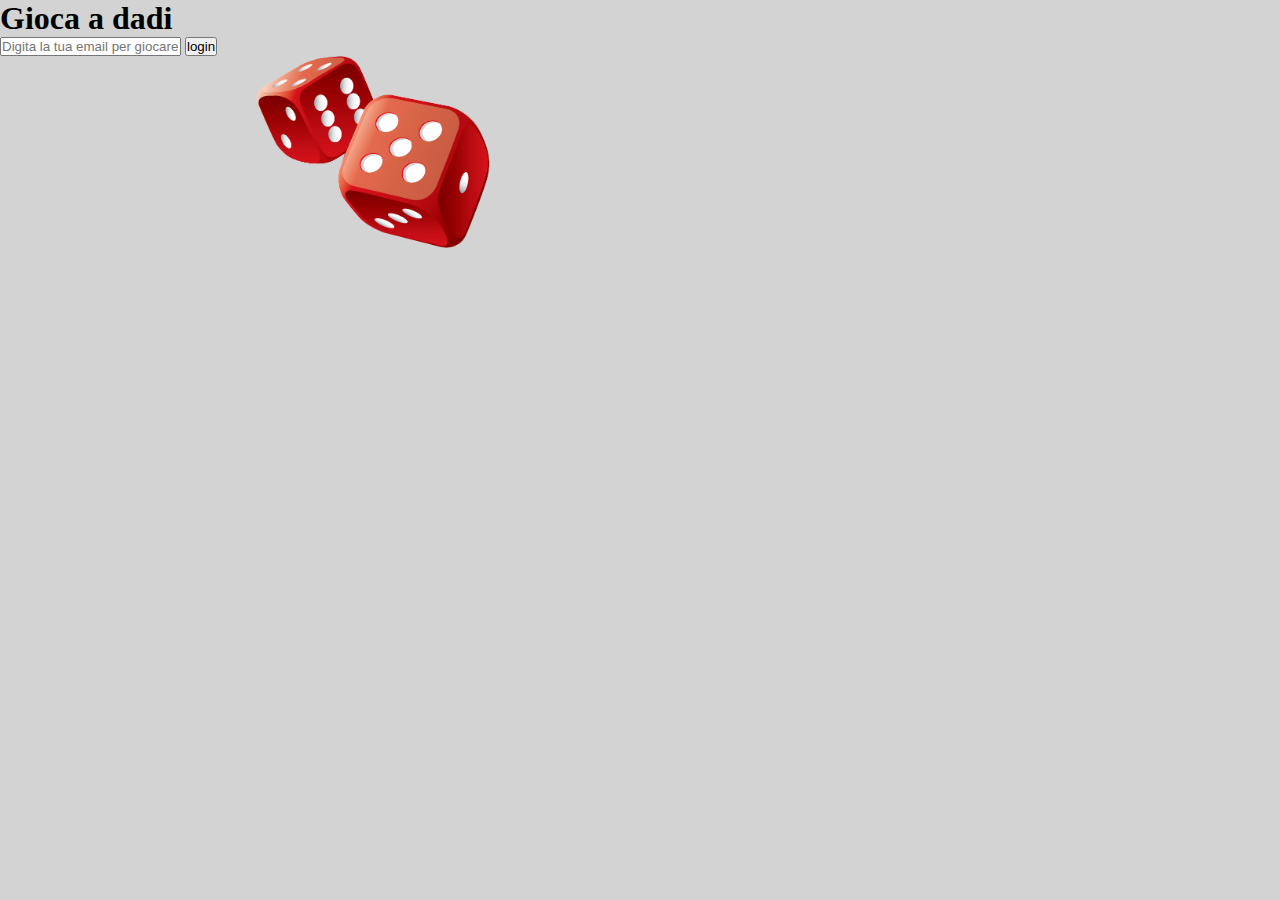
<file: index.html>
<!DOCTYPE html>
<html lang="en">
<head>
    <meta charset="UTF-8">
    <meta http-equiv="X-UA-Compatible" content="IE=edge">
    <meta name="viewport" content="width=device-width, initial-scale=1.0">
    <link href="https://cdn.jsdelivr.net/npm/bootstrap@5.2.1/dist/css/bootstrap.min.css" rel="stylesheet" integrity="sha384-iYQeCzEYFbKjA/T2uDLTpkwGzCiq6soy8tYaI1GyVh/UjpbCx/TYkiZhlZB6+fzT" crossorigin="anonymous">
    <link rel="stylesheet" href="https://cdnjs.cloudflare.com/ajax/libs/font-awesome/6.2.0/css/all.min.css" integrity="sha512-xh6O/CkQoPOWDdYTDqeRdPCVd1SpvCA9XXcUnZS2FmJNp1coAFzvtCN9BmamE+4aHK8yyUHUSCcJHgXloTyT2A==" crossorigin="anonymous" referrerpolicy="no-referrer" />
    <link rel="stylesheet" href="./css/style.css">
    <title>mail</title>
</head>
<body>
    
    <h1 class="text-uppercase text-danger text-center mt-5">Gioca a dadi</h1>
    <div class="container d-flex flex-column align-items-center mt-5">
    <input type="text" id="mail" class="input w-50 m-3" placeholder="Digita la tua email per giocare">
    <button class="btn btn-secondary w-25  m-3">login</button>

    <div id="risposta">
    
    </div>
</div>
<div class=" align-item-end">
    <img src="./img/kisspng-dice-monopoly-board-game-red-dice-5b0c656688b811.24992383152753904656.png" alt="">
</div>



    <script src="./js/script.js"></script>
</body>
</html>
</file>
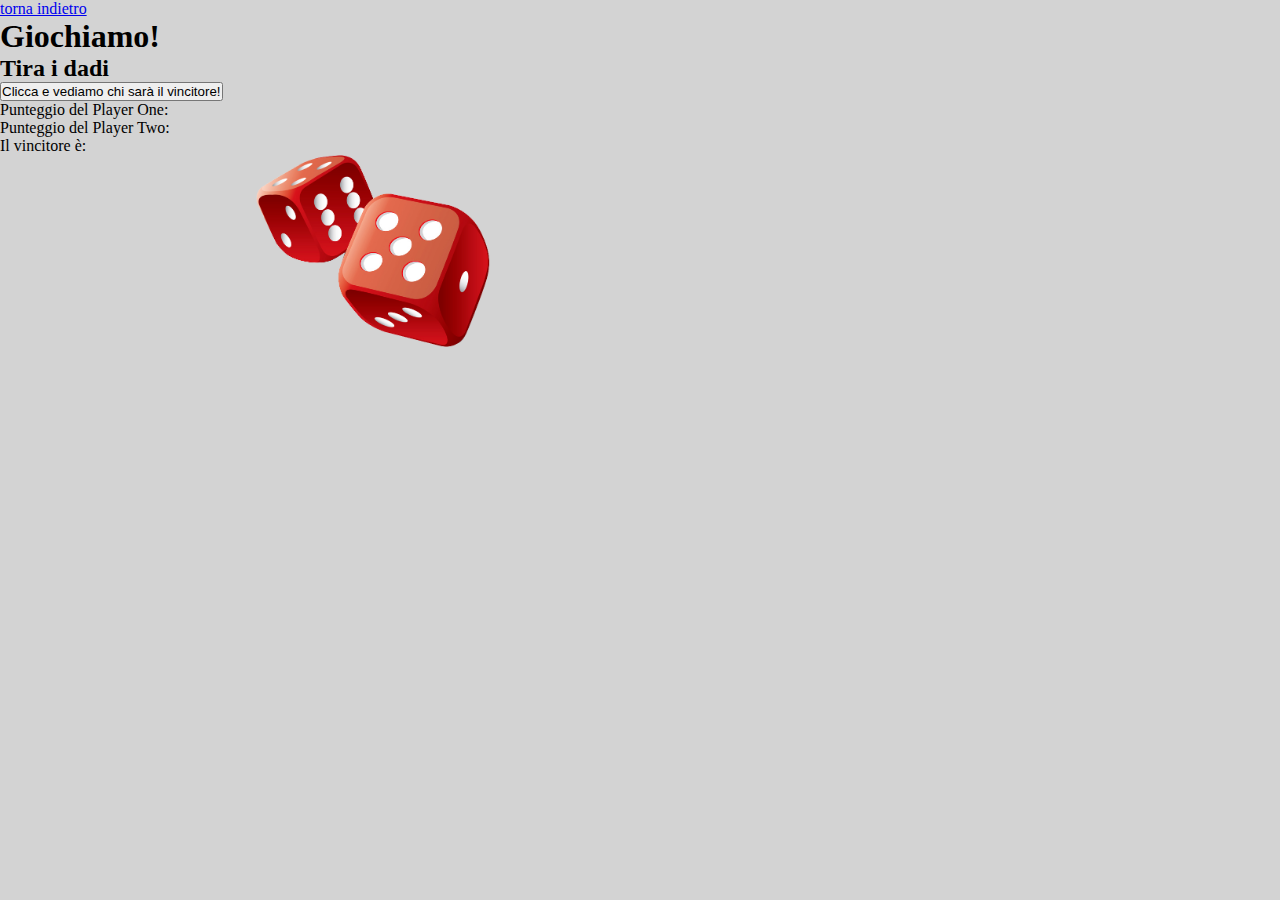
<file: dadi.html>
<!DOCTYPE html>
<html lang="en">
<head>
    <meta charset="UTF-8">
    <meta http-equiv="X-UA-Compatible" content="IE=edge">
    <meta name="viewport" content="width=device-width, initial-scale=1.0">
    <link href="https://cdn.jsdelivr.net/npm/bootstrap@5.2.1/dist/css/bootstrap.min.css" rel="stylesheet" integrity="sha384-iYQeCzEYFbKjA/T2uDLTpkwGzCiq6soy8tYaI1GyVh/UjpbCx/TYkiZhlZB6+fzT" crossorigin="anonymous">
    <link rel="stylesheet" href="https://cdnjs.cloudflare.com/ajax/libs/font-awesome/6.2.0/css/all.min.css" integrity="sha512-xh6O/CkQoPOWDdYTDqeRdPCVd1SpvCA9XXcUnZS2FmJNp1coAFzvtCN9BmamE+4aHK8yyUHUSCcJHgXloTyT2A==" crossorigin="anonymous" referrerpolicy="no-referrer" />
    <link rel="stylesheet" href="./css/style.css">
    <title>Gioca a dadi</title>
</head>
<body>
    <main>
        <a href="./index.html">torna indietro</a>
        <div class="container d-flex flex-column align-items-center mt-5">
            <h1 class="text-danger">Giochiamo!</h1>
            <h2 class="text-danger fs-1">Tira i dadi</h2>
            <button id="click" class="btn btn-primary">Clicca e vediamo chi sarà il vincitore!</button>
            <section class="row fs-4 m-4">
                <div class="w-50 text-center">
                    <p>Punteggio del Player One:</p>
                    <p class="result_player_one"></p>
                </div>
                <div class="col-5 text-center">
                    <p>Punteggio del Player Two:</p>
                    <p class="result_player_two"></p>
                </div>
            </section>
            <div class="fs-1">Il vincitore è: <span id="risultato" class="text-danger"></span></div>
        </div>
        <div class=" align-item-end">
            <img src="./img/kisspng-dice-monopoly-board-game-red-dice-5b0c656688b811.24992383152753904656.png" alt="">
        </div>
        
    </main> 



    <script src="./js/dadi_script.js"></script>
    
</body>
</html>
</file>
<file: css/style.css>
*{
    margin: 0;
    padding: 0;
    box-sizing: border-box;
}

body{

    background-color: lightgray;
}
img{
    width: 20%;
    margin-left: 20%;
}
</file>
